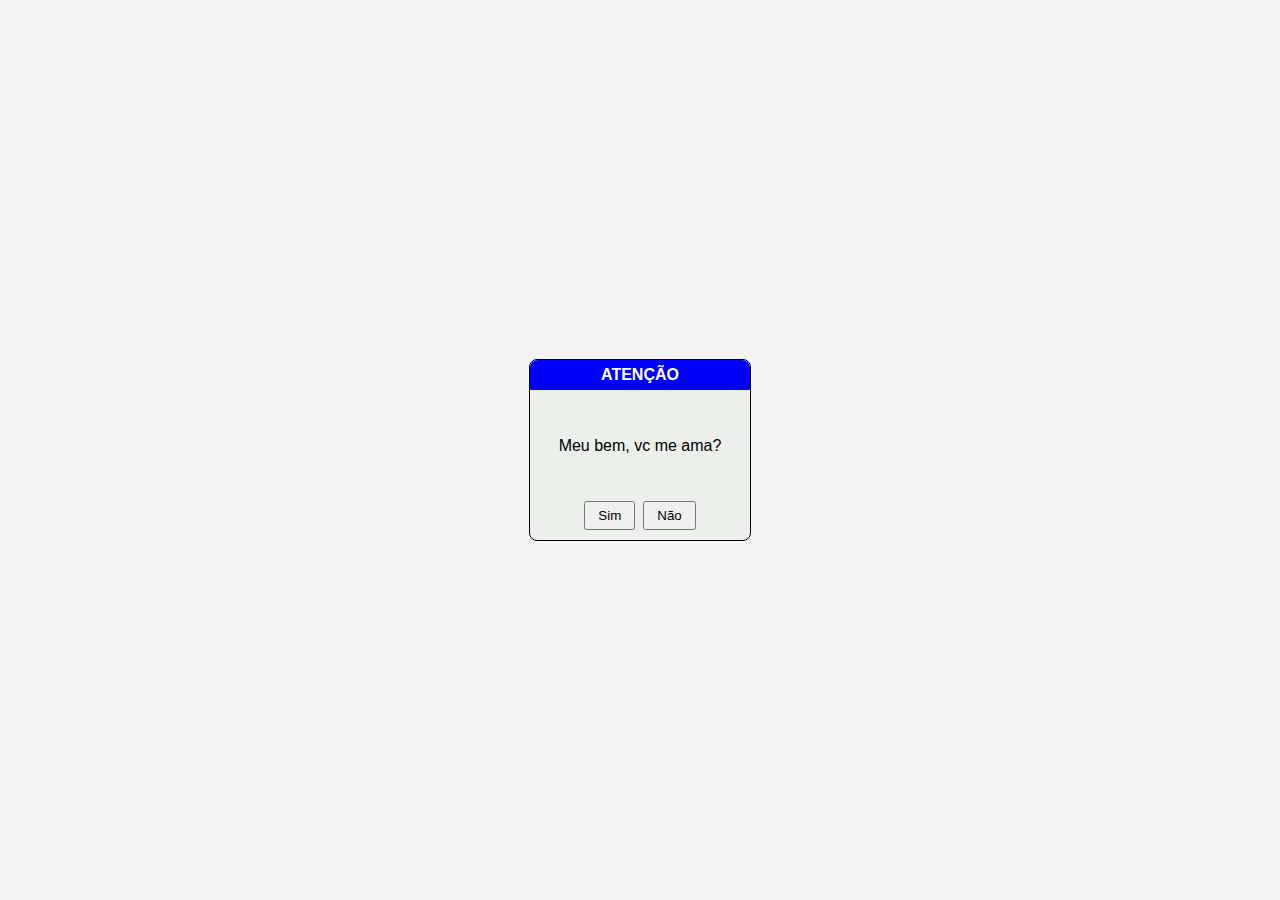
<file: index.html>
<!DOCTYPE html>
<html lang="pt-BR">
<head>
<meta charset="UTF-8">
<meta name="viewport" content="width=device-width, initial-scale=1.0">
<title>❤️‍🩹</title>
<style>
  body {
    height: 100vh;
    margin: 0;
    background-color: #f3f3f3;
    display: flex;
    justify-content: center;
    align-items: center;
    position: relative;
    overflow: hidden;
    font-family: Arial, sans-serif;
  }

  .caixa {
    width: 220px;
    height: 180px;
    border: 1px solid black;
    border-radius: 8px;
    background-color: #ecf0eb;
    display: flex;
    flex-direction: column;
    position: absolute;
    transition: all 0.3s ease;
  }

  .titulo {
    background-color: blue;
    color: white;
    font-weight: bold;
    text-align: center;
    padding: 6px;
    border-top-left-radius: 8px;
    border-top-right-radius: 8px;
  }

  .texto {
    flex: 1;
    display: flex;
    justify-content: center;
    align-items: center;
    text-align: center;
    padding: 0 10px;
  }

  .botoes {
    display: flex;
    justify-content: center;
    gap: 8px;
    padding-bottom: 10px;
  }

  button {
    padding: 5px 12px;
    cursor: pointer;
  }
</style>
</head>
<body>

  <div class="caixa" id="caixa">
    <div class="titulo">ATENÇÃO</div>
    <div class="texto">Meu bem, vc me ama?</div>
    <div class="botoes">
      <button id="sim">Sim</button>
      <button id="nao">Não</button>
    </div>
  </div>

  <script src="script.js"></script>
</body>
</html>
</file>
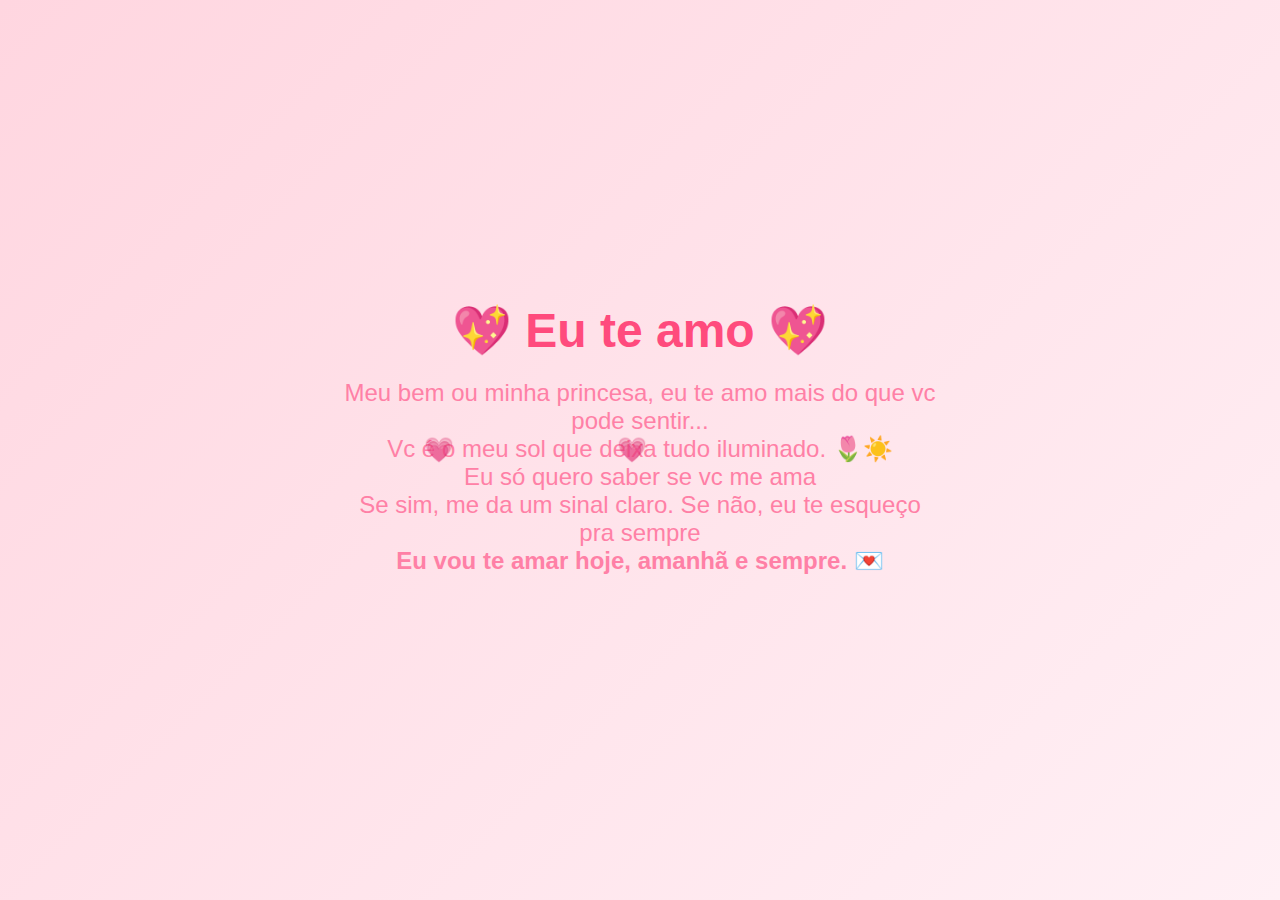
<file: amor.html>
<!DOCTYPE html>
<html lang="pt-BR">
<head>
<meta charset="UTF-8">
<meta name="viewport" content="width=device-width, initial-scale=1.0">
<title>💖 Eu te amo 💖</title>
<style>
  body {
    background: linear-gradient(135deg, #ffd6e0, #fff0f5);
    display: flex;
    flex-direction: column;
    justify-content: center;
    align-items: center;
    height: 100vh;
    margin: 0;
    font-family: 'Comic Sans MS', cursive, sans-serif;
    text-align: center;
    overflow: hidden;
  }

  h1 {
    color: #ff4b7d;
    font-size: 3em;
    margin: 0;
    animation: pulse 2s infinite;
  }

  p {
    color: #ff80a6;
    font-size: 1.5em;
    max-width: 600px;
    margin-top: 20px;
  }

  .heart {
    position: absolute;
    color: #ff4b7d;
    font-size: 24px;
    animation: floatUp 4s linear infinite;
    opacity: 0.7;
  }

  @keyframes pulse {
    0% { transform: scale(1); }
    50% { transform: scale(1.05); }
    100% { transform: scale(1); }
  }

  @keyframes floatUp {
    0% {
      transform: translateY(0) scale(1);
      opacity: 0.8;
    }
    100% {
      transform: translateY(-100vh) scale(0.5);
      opacity: 0;
    }
  }
</style>
</head>
<body>

  <h1>💖 Eu te amo 💖</h1>
  <p>
   Meu bem ou minha princesa, eu te amo mais do que vc pode sentir...
    <br>Vc é o meu sol que deixa tudo iluminado. 🌷☀️  
    <br> Eu só quero saber se vc me ama 
    <br> Se sim, me da um sinal claro. Se não, eu te esqueço pra sempre
    <br><strong>Eu vou te amar hoje, amanhã e sempre. 💌</strong>
  </p>

  <script>
    // Gera corações subindo pelo fundo 💕
    function criarCoracao() {
      const coracao = document.createElement("div");
      coracao.classList.add("heart");
      coracao.textContent = "💗";
      coracao.style.left = Math.random() * 100 + "vw";
      coracao.style.animationDuration = 3 + Math.random() * 2 + "s";
      document.body.appendChild(coracao);
      setTimeout(() => coracao.remove(), 4000);
    }
    setInterval(criarCoracao, 300);
  </script>

</body>

</html>
</file>
